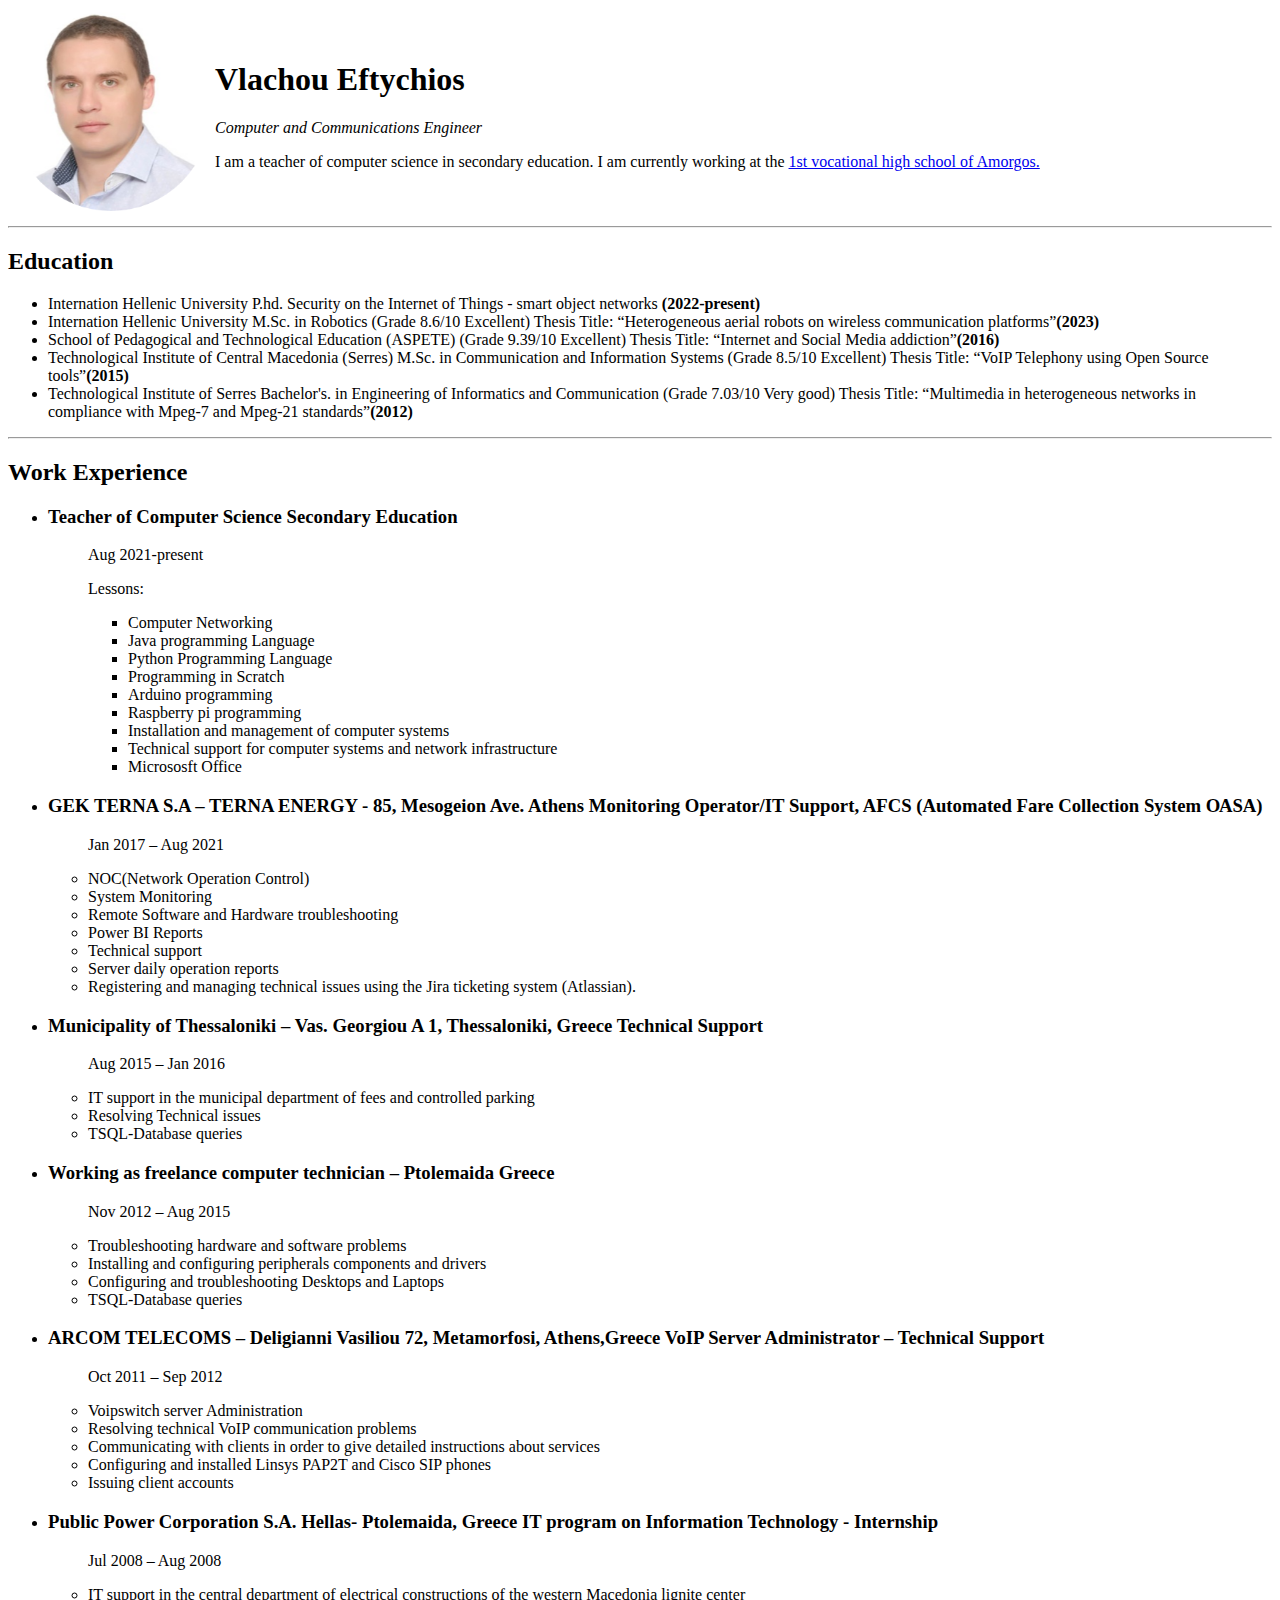
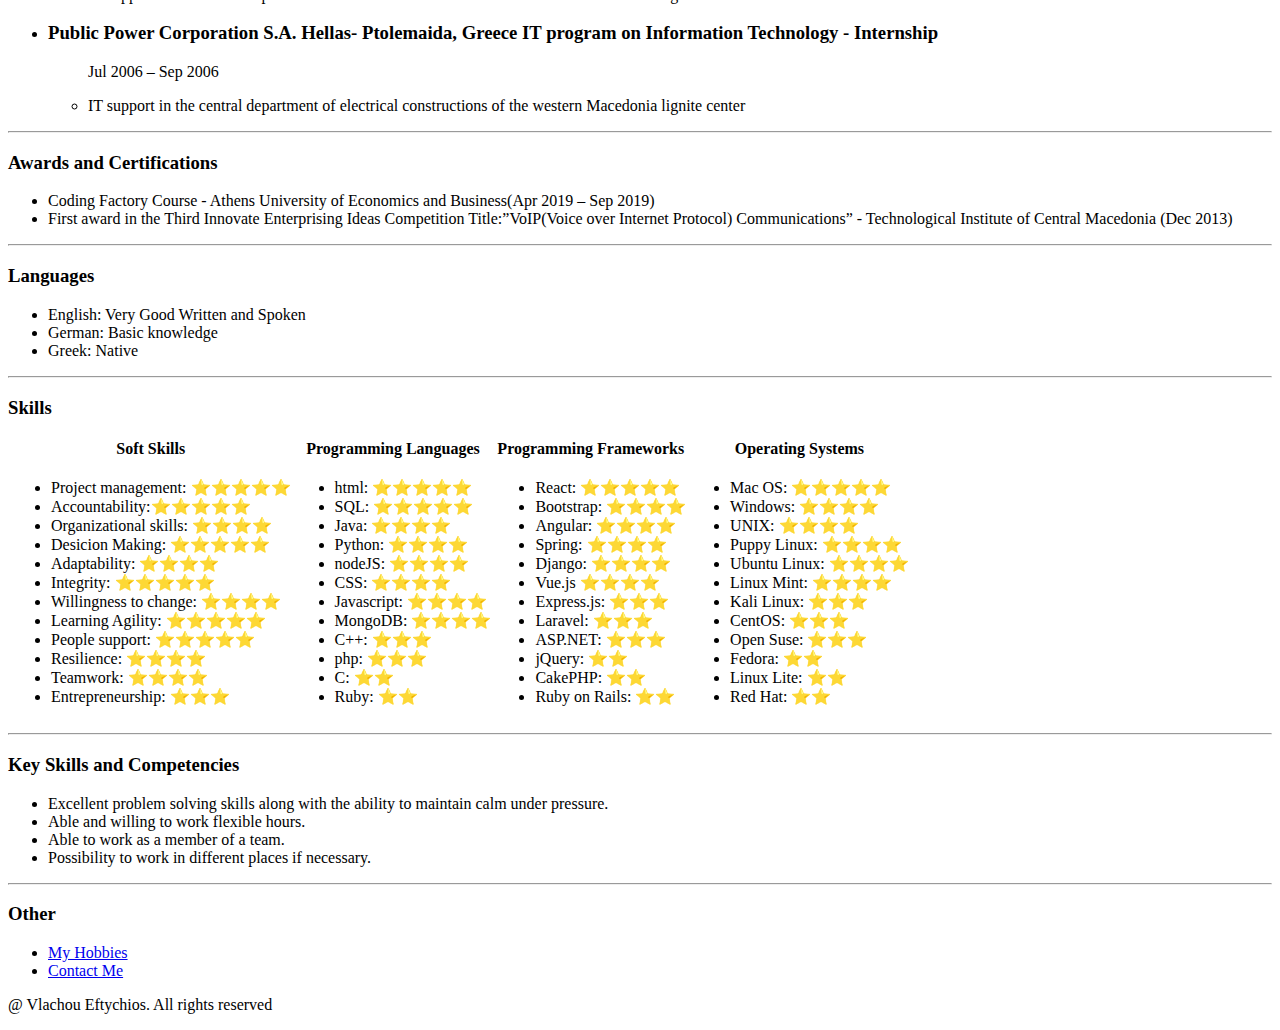
<file: index.html>
<!DOCTYPE html>
<html lang="en">
<head>
    <meta charset="UTF-8">
    <meta http-equiv="X-UA-Compatible" content="IE=edge">
    <meta name="viewport" content="width=device-width, initial-scale=1.0">
    <link rel="stylesheet" href="./style.css">
    <title>Vlachou Eftychios CV</title>
</head>
<body>
    <table>
        <tr>
            <td><img src="./Eftychios.Vlachou.png" alt="Vlachou Eftychios photo"></td>
            <td>
                <h1>Vlachou Eftychios</h1>
                <p><em>Computer and Communications Engineer</em></p>
                <p>I am a teacher of computer science in secondary education. I am currently working at the <a href="https://blogs.sch.gr/1epal-amorg/">1st vocational high school of Amorgos.</a></p>   
            </td>
        </tr>
    </table>
    <hr/>
    <h2>Education</h2>
    <ul>
        <li>Internation Hellenic University P.hd. Security on the Internet of Things - smart object networks <strong>(2022-present)</strong></li>
        <li>Internation Hellenic University M.Sc. in Robotics (Grade 8.6/10 Excellent) Thesis Title: “Heterogeneous aerial robots on wireless communication platforms”<strong>(2023)</strong></li>
        <li>School of Pedagogical and Technological Education (ASPETE) (Grade 9.39/10 Excellent) Thesis Title: “Internet and Social Media addiction”<strong>(2016)</strong></li>
        <li>Technological Institute of Central Macedonia (Serres) M.Sc. in Communication and Information Systems (Grade 8.5/10 Excellent) Thesis Title: “VoIP Telephony using Open Source tools”<strong>(2015)</strong></li>
        <li>Technological Institute of Serres Bachelor's. in Engineering of Informatics and Communication (Grade 7.03/10 Very good) Thesis Title: “Multimedia in heterogeneous networks in compliance with Mpeg-7 and Mpeg-21 standards”<strong>(2012)</strong></li>
    </ul>
    <hr/>
    <h2>Work Experience</h2>
    <ul>
        <li>
            <h3>Teacher of Computer Science Secondary Education</h3>
            <ul>
                <p>Aug 2021-present</p>
                <p>Lessons:</p>
                <ul>
                    <li>Computer Networking</li>
                    <li>Java programming Language</li>
                    <li>Python Programming Language</li>
                    <li>Programming in Scratch</li>
                    <li>Arduino programming</li>
                    <li>Raspberry pi programming</li>
                    <li>Installation and management of computer systems</li>
                    <li>Technical support for computer systems and network infrastructure</li>
                    <li>Micrososft Office</li>  
                </ul>  
            </ul>
        </li>
        <li>
            <h3>GEK TERNA S.A – TERNA ENERGY - 85, Mesogeion Ave. Athens Monitoring Operator/IT Support, AFCS (Automated Fare Collection System ΟΑSΑ)</h3>
            <ul>
                <p>Jan 2017 – Aug 2021</p>
                <li>NOC(Network Operation Control)</li>
                <li>System Monitoring</li>
                <li>Remote Software and Hardware troubleshooting</li>
                <li>Power BI Reports</li>
                <li>Technical support</li>
                <li>Server daily operation reports</li>
                <li>Registering and managing technical issues using the Jira ticketing system (Atlassian).</li>    
            </ul>
        </li>
        <li>
            <h3>Municipality of Thessaloniki – Vas. Georgiou A 1, Thessaloniki, Greece Technical Support</h3>
            <ul>
                <p>Aug 2015 – Jan 2016</p>
                <li>ΙΤ support in the municipal department of fees and controlled parking</li>
                <li>Resolving Technical issues</li>
                <li>TSQL-Database queries</li>
            </ul>
        </li>
        <li>
            <h3>Working as freelance computer technician – Ptolemaida Greece</h3>
            <ul>
                <p>Nov 2012 – Aug 2015</p>
                <li>Troubleshooting hardware and software problems</li>
                <li>Installing and configuring peripherals components and drivers</li>
                <li>Configuring and troubleshooting Desktops and Laptops</li>
                <li>TSQL-Database queries</li>
            </ul>
        </li>
        <li>
            <h3>ARCOM TELECOMS – Deligianni Vasiliou 72, Metamorfosi, Athens,Greece VoIP Server Administrator – Technical Support</h3>
            <ul>
                <p>Oct 2011 – Sep 2012</p>
                <li>Voipswitch server Administration</li>
                <li>Resolving technical VoIP communication problems</li>
                <li>Communicating with clients in order to give detailed instructions about services</li>
                <li>Configuring and installed Linsys PAP2T and Cisco SIP phones</li>
                <li>Issuing client accounts</li>
            </ul>
        </li>
        <li>
            <h3>Public Power Corporation S.A. Hellas- Ptolemaida, Greece IT program on Information Technology - Internship</h3>
            <ul>
                <p>Jul 2008 – Aug 2008	</p>
                <li>IT support in the central department of electrical constructions of the western Macedonia lignite center</li>
            </ul>
        </li>
        <li>
            <h3>Public Power Corporation S.A. Hellas- Ptolemaida, Greece IT program on Information Technology - Internship</h3>
            <ul>
                <p>Jul 2006 – Sep 2006</p>
                <li>IT support in the central department of electrical constructions of the western Macedonia lignite center</li>
            </ul>
        </li>
    </ul>
    <hr/>
    <h3>Awards and Certifications</h3>
    <ul>
        <li>Coding Factory Course - Athens University of Economics and Business(Apr 2019 – Sep 2019)</li>
        <li>First award in the Third Innovate Enterprising Ideas Competition Title:”VoIP(Voice over Internet Protocol) Communications” - Technological Institute of Central Macedonia (Dec 2013)</li>
    </ul>
    <hr/>
    <h3>Languages</h3>
    <ul>
        <li>English:	Very Good Written and Spoken</li>
        <li>German: 	Basic knowledge</li>
        <li>Greek:  	Native</li>
    </ul>
    <hr/>
    <h3>Skills</h3>
    <table>
        <tr>
          <th>Soft Skills</th>
          <th>Programming Languages</th>
          <th>Programming Frameworks</th>
          <th>Operating Systems</th>
        </tr>
        <tr>
            <td>
                <ul>
                    <li>Project management: ⭐️⭐️⭐️⭐️⭐️</li>
                    <li>Accountability:⭐️⭐️⭐️⭐️⭐️ </li>
                    <li>Organizational skills: ⭐️⭐️⭐️⭐️</li>
                    <li>Desicion Making: ⭐️⭐️⭐️⭐️⭐️</li>
                    <li>Adaptability: ⭐️⭐️⭐️⭐️</li>
                    <li>Integrity: ⭐️⭐️⭐️⭐️⭐️</li>
                    <li>Willingness to change: ⭐️⭐️⭐️⭐️</li>
                    <li>Learning Agility: ⭐️⭐️⭐️⭐️⭐️</li>
                    <li>People support: ⭐️⭐️⭐️⭐️⭐️</li>
                    <li>Resilience: ⭐️⭐️⭐️⭐️</li>
                    <li>Teamwork: ⭐️⭐️⭐️⭐️</li>
                    <li>Entrepreneurship: ⭐️⭐️⭐️</li>
                </ul>
            </td>
            <td>
                <ul>
                    <li>html: ⭐️⭐️⭐️⭐️⭐️</li>
                    <li>SQL: ⭐️⭐️⭐️⭐️⭐️</li>
                    <li>Java: ⭐️⭐️⭐️⭐️</li>
                    <li>Python: ⭐️⭐️⭐️⭐️</li>
                    <li>nodeJS: ⭐️⭐️⭐️⭐️</li>
                    <li>CSS: ⭐️⭐️⭐️⭐️</li>
                    <li>Javascript: ⭐️⭐️⭐️⭐️</li>
                    <li>MongoDB: ⭐️⭐️⭐️⭐️</li>
                    <li>C++: ⭐️⭐️⭐️</li>
                    <li>php: ⭐️⭐️⭐️</li>
                    <li>C: ⭐️⭐️</li>
                    <li>Ruby: ⭐️⭐️</li>
                </ul>
            </td>
            <td>
                <ul>
                    <li>React: ⭐️⭐️⭐️⭐️⭐️</li>
                    <li>Bootstrap: ⭐️⭐️⭐️⭐️</li>
                    <li>Angular: ⭐️⭐️⭐️⭐️</li>
                    <li>Spring: ⭐️⭐️⭐️⭐️</li>
                    <li>Django: ⭐️⭐️⭐️⭐️</li>
                    <li>Vue.js ⭐️⭐️⭐️⭐️</li>
                    <li>Express.js: ⭐️⭐️⭐️</li>
                    <li>Laravel: ⭐️⭐️⭐️</li>
                    <li>ASP.NET: ⭐️⭐️⭐️</li>
                    <li>jQuery: ⭐️⭐️</li>
                    <li>CakePHP: ⭐️⭐️</li>
                    <li>Ruby on Rails: ⭐️⭐️</li>
                </ul>
            </td>
            <td>
                <ul>
                    <li>Mac OS: ⭐️⭐️⭐️⭐️⭐️</li>
                    <li>Windows: ⭐️⭐️⭐️⭐️</li>
                    <li>UNIX: ⭐️⭐️⭐️⭐️</li>
                    <li>Puppy Linux: ⭐️⭐️⭐️⭐️</li>
                    <li>Ubuntu Linux: ⭐️⭐️⭐️⭐️</li>
                    <li>Linux Mint: ⭐️⭐️⭐️⭐️</li>
                    <li>Kali Linux: ⭐️⭐️⭐️</li>
                    <li>CentOS: ⭐️⭐️⭐️</li>
                    <li>Open Suse: ⭐️⭐️⭐️</li>
                    <li>Fedora: ⭐️⭐️</li>
                    <li>Linux Lite: ⭐️⭐️</li>
                    <li>Red Hat: ⭐️⭐️</li>
                </ul>
            </td>
        </tr>
    </table>
    <hr/>
    <h3>Key Skills and Competencies</h3>
    <ul>
        <li>Excellent problem solving skills along with the ability to maintain calm under pressure.</li>
        <li>Able and willing to work flexible hours.</li>
        <li>Able to work as a member of a team.</li>
        <li>Possibility to work in different places if necessary.</li>
    </ul>
    <hr/>
    <h3>Other</h3>
    <ul>
        <li><a href="./hobbies.html">My Hobbies</a></li>
        <li><a href="./contact.html">Contact Me</a></li>
    </ul>
    <footer>
        <p>@ Vlachou Eftychios. All rights reserved</p>
    </footer>
</body>
</html>
</file>
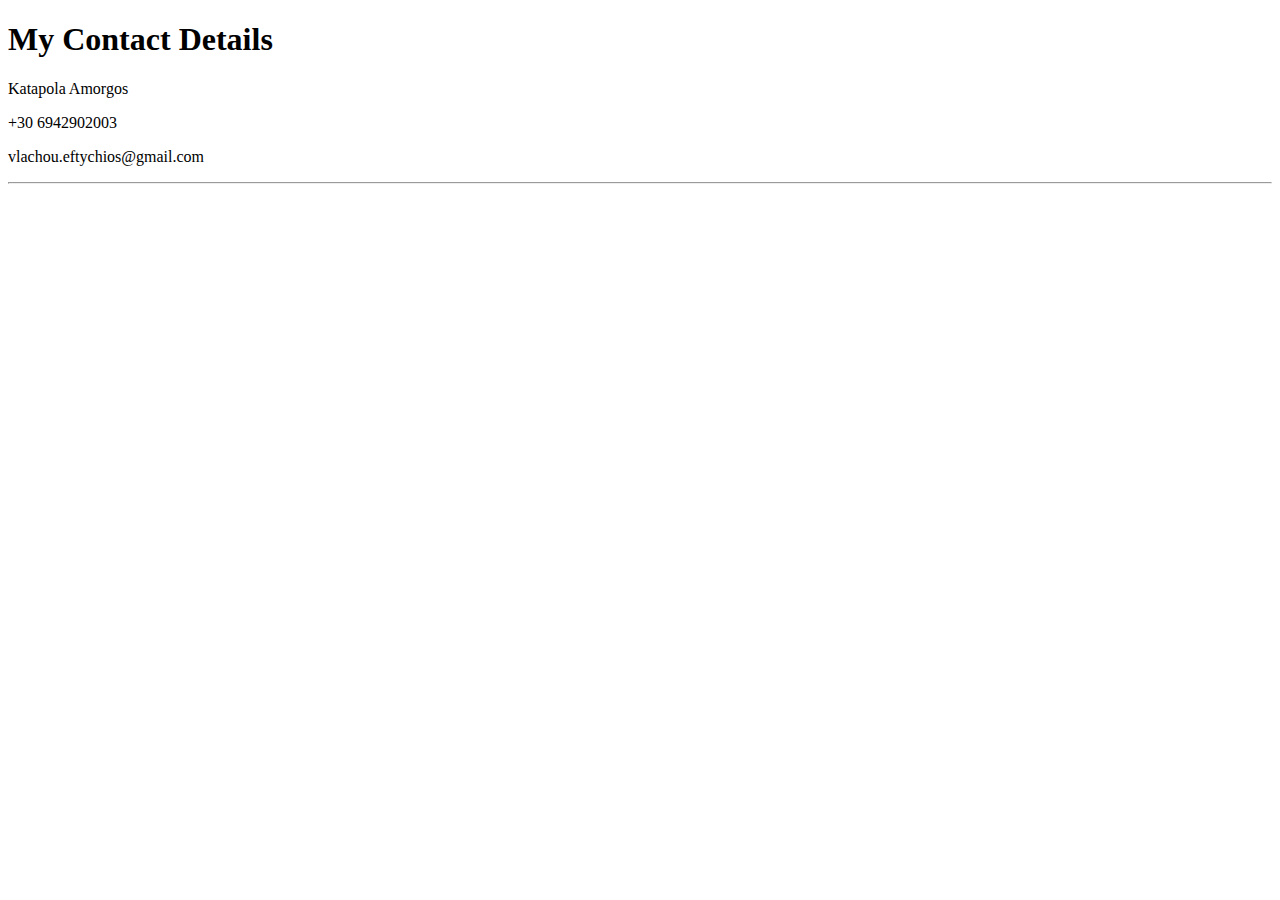
<file: contact.html>
<!DOCTYPE html>
<html lang="en">
<head>
    <meta charset="UTF-8">
    <meta http-equiv="X-UA-Compatible" content="IE=edge">
    <meta name="viewport" content="width=device-width, initial-scale=1.0">
    <title>Document</title>
</head>
<body>
    <h1>My Contact Details</h1>
    <p>Katapola Amorgos</p>
    <p>+30 6942902003</p>
    <p>vlachou.eftychios@gmail.com</p>
    <hr/>
</body>
</html>
</file>
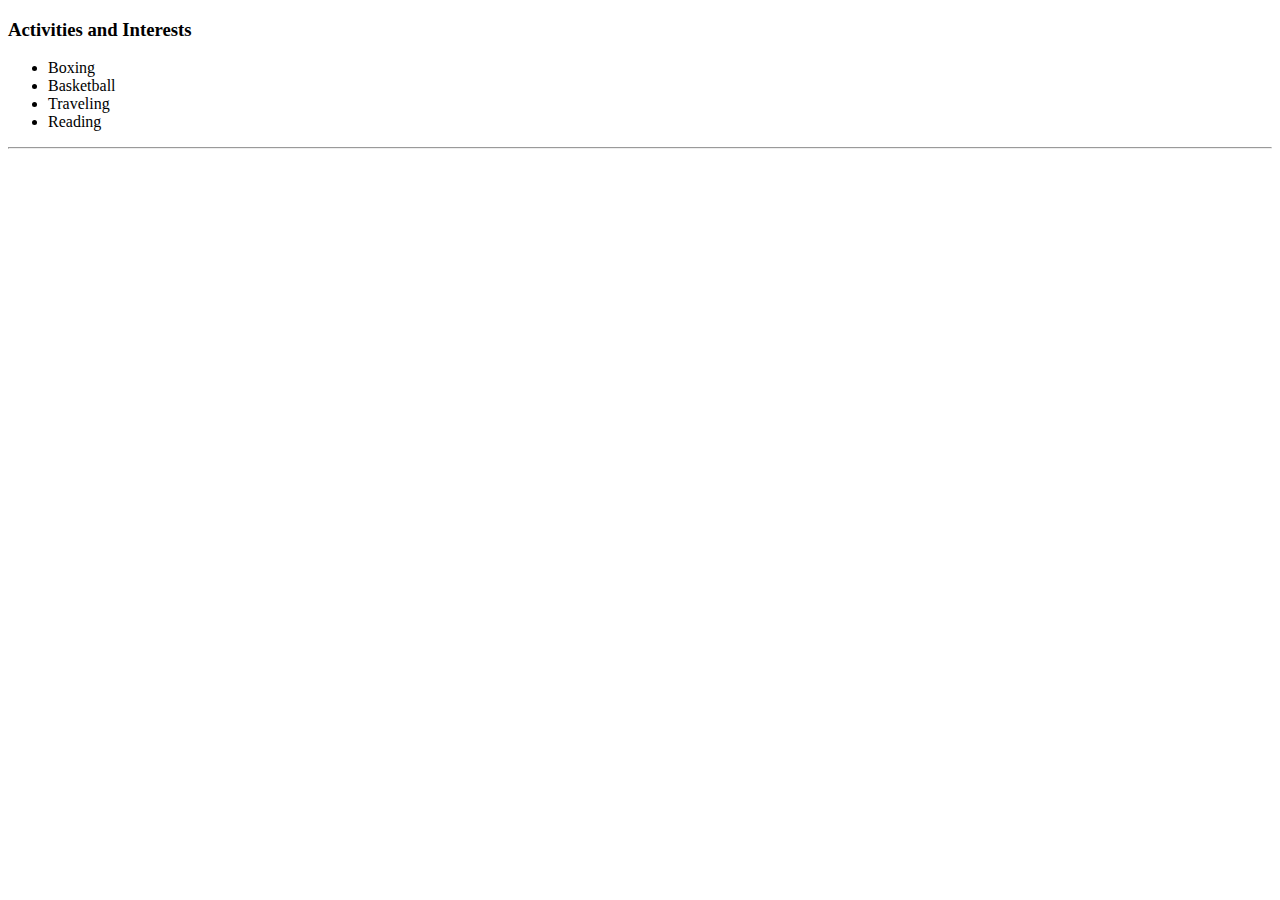
<file: hobbies.html>
<!DOCTYPE html>
<html lang="en">
<head>
    <meta charset="UTF-8">
    <meta http-equiv="X-UA-Compatible" content="IE=edge">
    <meta name="viewport" content="width=device-width, initial-scale=1.0">
    <title>Document</title>
</head>
<body>
    <h3>Activities and Interests</h3>
    <ul>
        <li>Boxing</li>
        <li>Basketball</li>
        <li>Traveling</li>
        <li>Reading</li>
    </ul>
    <hr/>
</body>
</html>
</file>
<file: style.css>
img {
    height: 200px;
    width: 200px;
}
</file>
